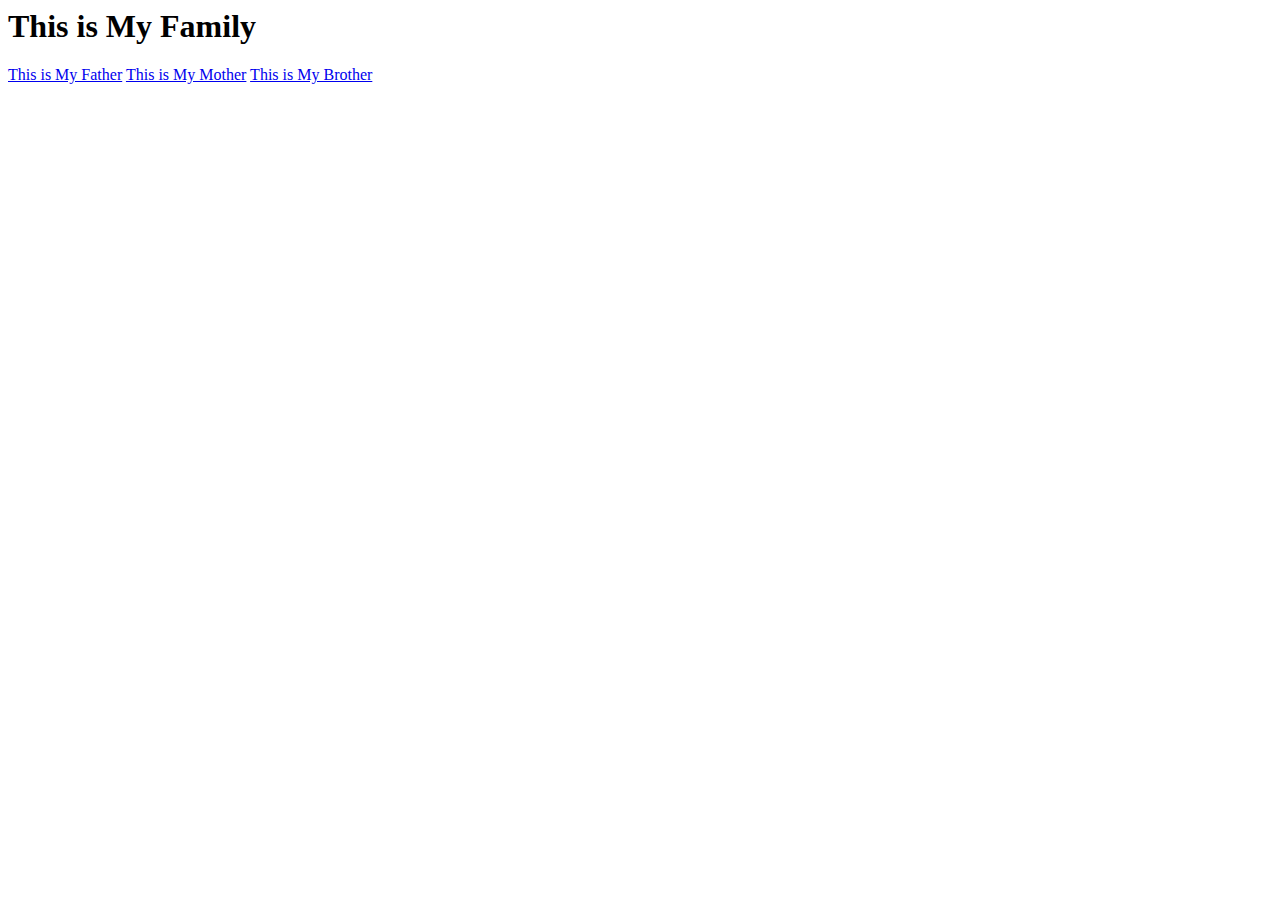
<file: index.html>
<html lang="en">
<head>
    <meta charset="UTF-8">
    <meta name="viewport" content="width=device-width, initial-scale=1.0">
    <title>Document</title>
</head>
<body>
    <h1>This is My Family</h1> 
   <a href="Father.html">This is My Father</a>
   <a href="Mother.html">This is My Mother</a>
   <a href="Brother.html">This is My Brother</a> 
</body>
</html>
</file>
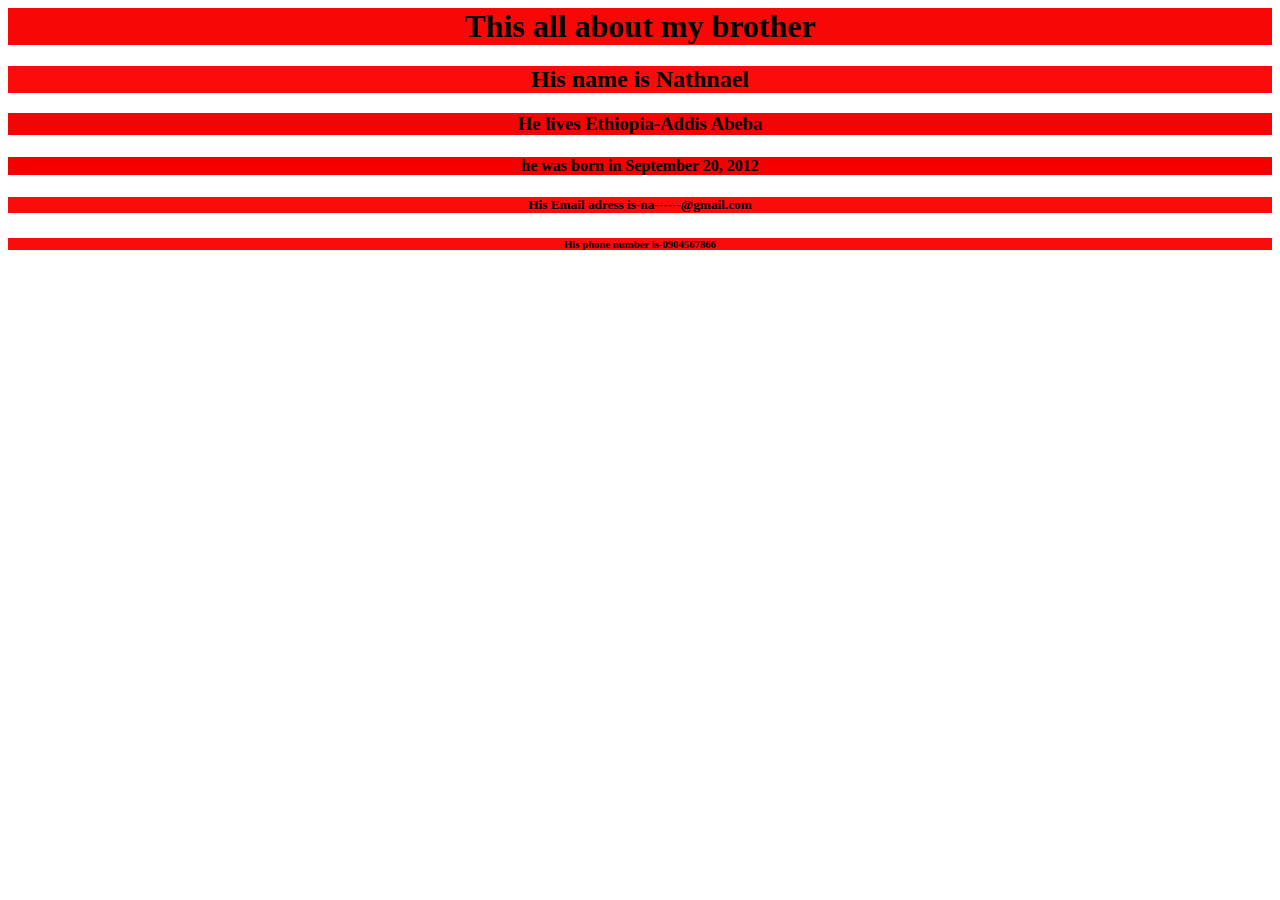
<file: Brother.html>
<html lang="en">
<head>
    <meta charset="UTF-8">
    <meta name="viewport" content="width=device-width, initial-scale=1.0">
    <title>Document</title>
    <link rel="stylesheet" href="">
    <link rel="stylesheet" href="brother.css">
</head>
<body>
    <h1>This all about my brother</h1>
    <h2>His name is Nathnael </h2>
    <h3>He lives Ethiopia-Addis Abeba</h3>
    <h4>he was born in September 20, 2012</h4>
    <h5>His Email adress is-na------@gmail.com</h5>
    <h6>His phone number is-0904567866</h6>
</body>
</html>
</file>
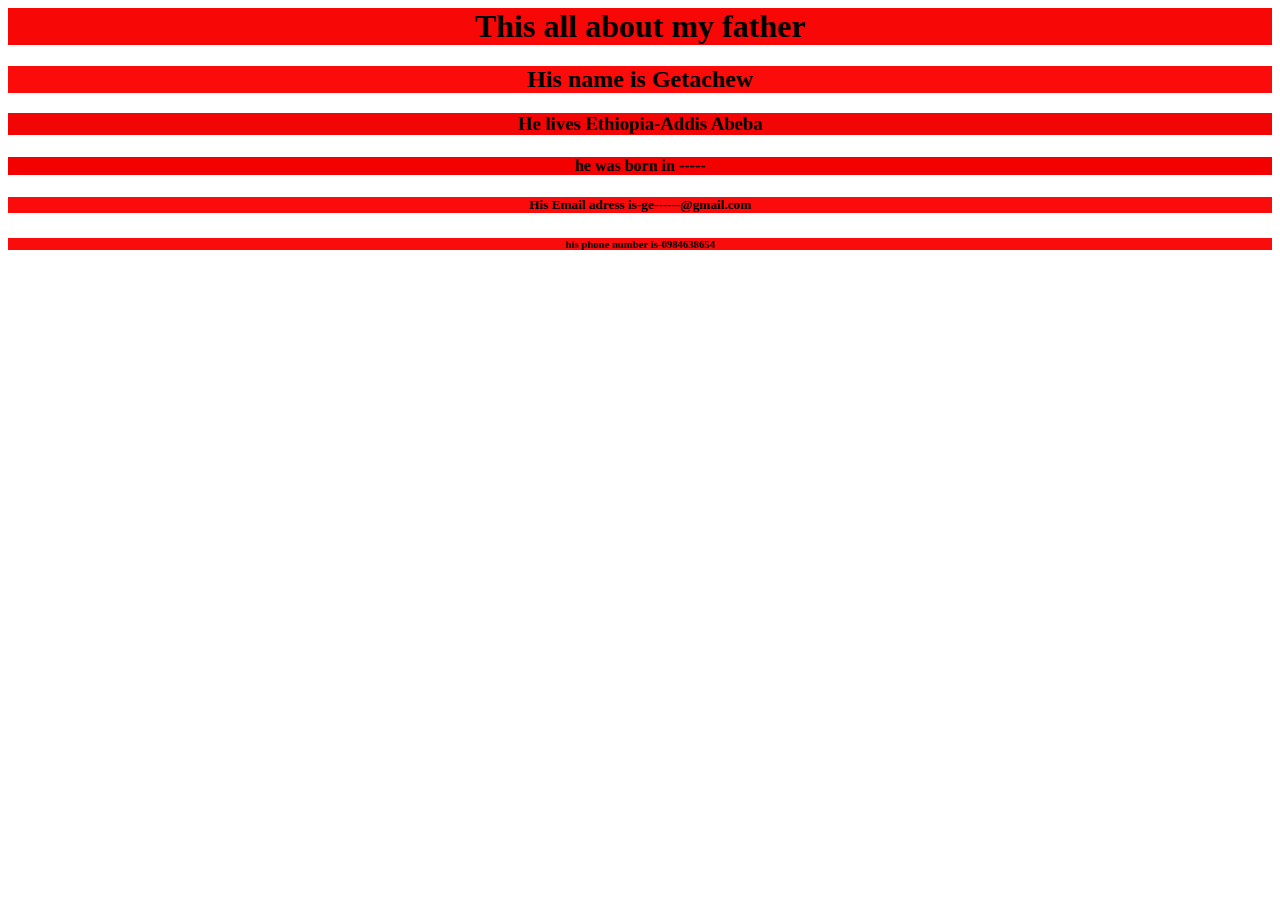
<file: Father.html>
<html lang="en">
<head>
    <meta charset="UTF-8">
    <meta name="viewport" content="width=device-width, initial-scale=1.0">
    <title>Document</title>
    <link rel="stylesheet" href="">
    <link rel="stylesheet" href="Father.css">
</head>
<body>
    <h1>This all about my father</h1>
    <h2>His name is Getachew </h2>
    <h3>He lives Ethiopia-Addis Abeba</h3>
    <h4>he was born in -----</h4>
    <h5>His Email adress is-ge------@gmail.com</h5>
    <h6>his phone number is-0984638654</h6>
</body>
</html>
</file>
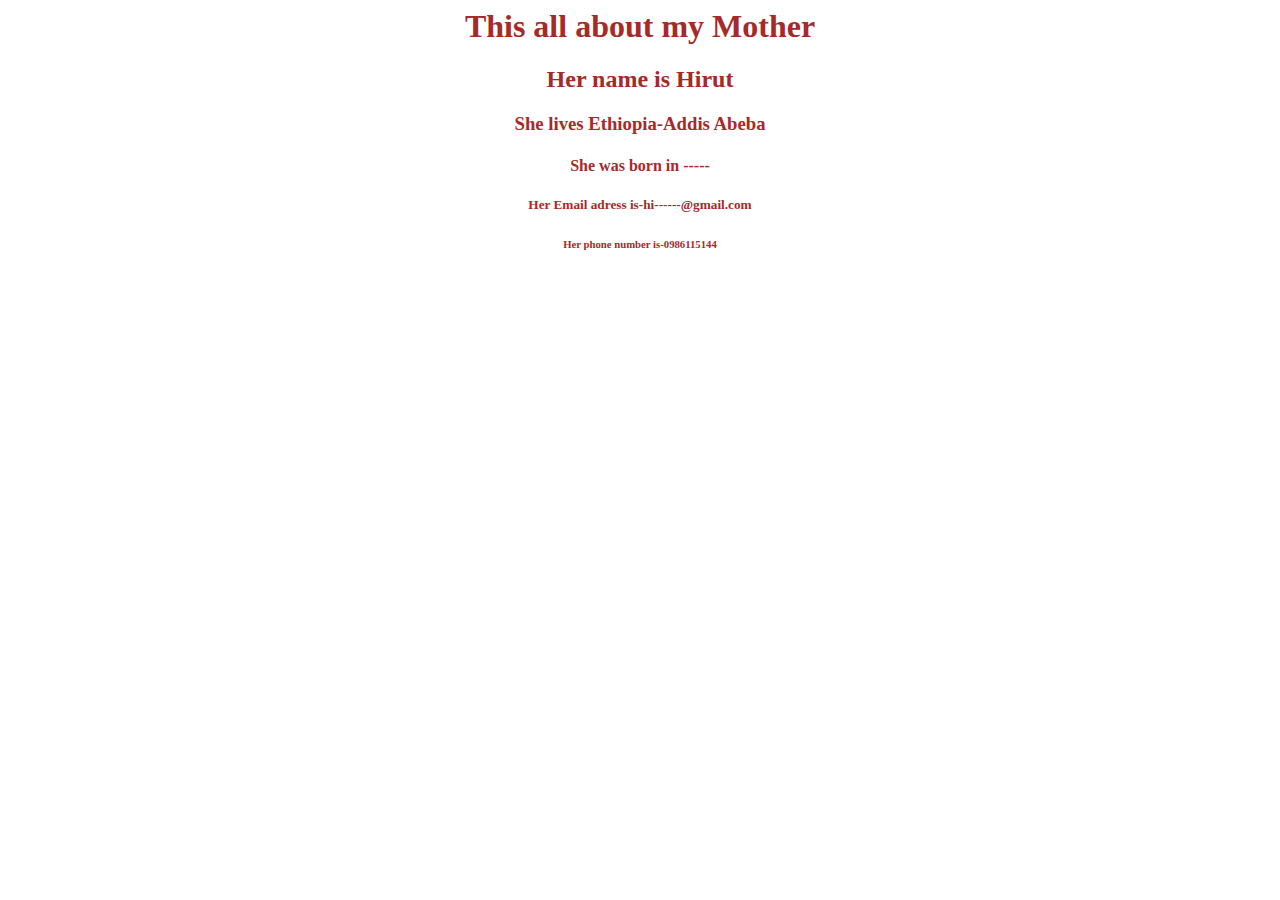
<file: Mother.html>
<html lang="en">
<head>
    <meta charset="UTF-8">
    <meta name="viewport" content="width=device-width, initial-scale=1.0">
    <title>Document</title>
    <link rel="stylesheet" href="">
    <link rel="stylesheet" href="mother.css">
</head>
<body>
    <h1>This all about my Mother</h1>
    <h2>Her name is Hirut </h2>
    <h3>She lives Ethiopia-Addis Abeba</h3>
    <h4>She was born in -----</h4>
    <h5>Her Email adress is-hi------@gmail.com</h5>
    <h6>Her phone number is-0986115144</h6></body>
</html>
</file>
<file: brother.css>
h1{
    text-align: center;
    background-color: rgb(248, 7, 7);
}
h2{
    text-align: center;
    background-color: rgb(252, 11, 11);
}
h3{
    background-color: rgb(241, 5, 5);
    text-align: center;
}
h4{
    background-color: rgb(243, 1, 1);
    text-align: center;
}
h5{
    background-color: rgb(250, 12, 12);
    text-align: center;
}
h6{
    text-align: center;
    background-color: rgb(248, 12, 12);
}
p{
    text-align: center;
    text-align: justify;
    margin: 0px;
    padding: 10px;
    font-style: italic;
    font-size: larger;
}
img{
    margin: auto;
    display: block

}
body{
    background-image:url(https://www.icolorpalette.com/download/solidcolorimage/0504aa_solid_color_background_icolorpalette.png) ;
    background-repeat:no-repeat ;
    background-size: cover;
}
</file>
<file: Father.css>
h1{
    text-align: center;
    background-color: rgb(248, 7, 7);
}
h2{
    text-align: center;
    background-color: rgb(252, 11, 11);
}
h3{
    background-color: rgb(241, 5, 5);
    text-align: center;
}
h4{
    background-color: rgb(243, 1, 1);
    text-align: center;
}
h5{
    background-color: rgb(250, 12, 12);
    text-align: center;
}
h6{
    text-align: center;
    background-color: rgb(248, 12, 12);
}
p{
    text-align: center;
    text-align: justify;
    margin: 0px;
    padding: 10px;
    font-style: italic;
    font-size: larger;
}
img{
    margin: auto;
    display: block

}
body{
    background-image:url(https://www.icolorpalette.com/download/solidcolorimage/0504aa_solid_color_background_icolorpalette.png) ;
    background-repeat:no-repeat ;
    background-size: cover;
}
</file>
<file: mother.css>
h1{
    text-align: center;
}
h2{
    text-align: center;
}
h3{
    text-align: center;
}
h4{
    text-align: center;
}
h5{
    text-align: center;
}
h6{
    text-align: center;
}
p{
    text-align: center;
    text-align: justify;
    margin: 0px;
    padding: 10px;
    font-style: italic;
    font-size: larger;
    color: black;
}
img{
    margin: auto;
    display: block

}
body{
    color: brown;
}
</file>
